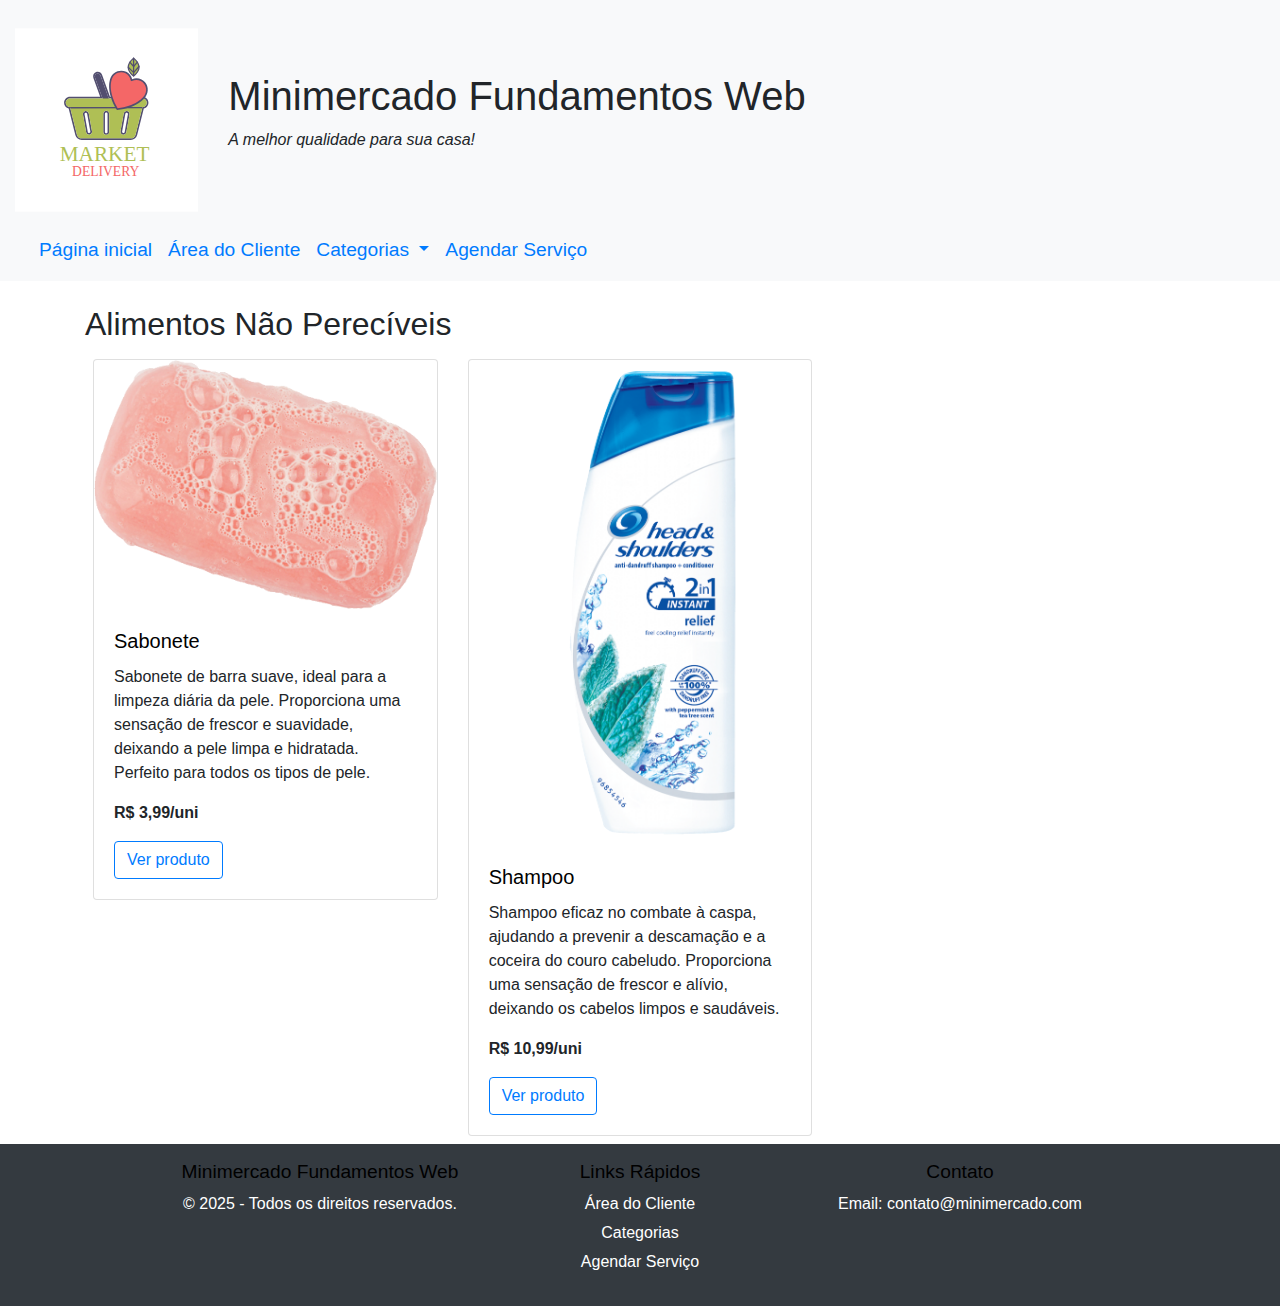
<file: categorias/higiene.html>
<!DOCTYPE html>
<html lang="en">
  <head>
    <meta charset="UTF-8" />
    <meta name="viewport" content="width=device-width, initial-scale=1.0" />
    <title>Minimercado - Fundamentos Web</title>
    <link
      href="https://stackpath.bootstrapcdn.com/bootstrap/4.3.1/css/bootstrap.min.css"
      rel="stylesheet"
    />
    <link rel="stylesheet" href="../styles.css" />
  </head>
  <body>
    <!-- Cabeçalho -->
    <header class="container-fluid" style="padding-bottom: 0">
      <div class="row align-items-center">
        <!-- Logo -->
        <div class="col-2" style="height: 200px">
          <img
            src="../assets/logo.svg"
            alt="Logo Minimercado"
            class="img-fluid"
          />
        </div>

        <div class="col-10">
          <h1>Minimercado Fundamentos Web</h1>
          <p class="slogan">A melhor qualidade para sua casa!</p>
        </div>
      </div>
    </header>

    <!-- Nav (Menu) -->
    <nav class="navbar navbar-expand-lg navbar-light bg-light">
      <div class="container-fluid">
        <button
          class="navbar-toggler"
          type="button"
          data-toggle="collapse"
          data-target="#navBarHigiene"
          aria-controls="navBarHigiene"
          aria-expanded="false"
          aria-label="Toggle navigation"
        >
          <span class="navbar-toggler-icon"></span>
        </button>

        <div class="collapse navbar-collapse" id="navBarHigiene">
          <ul class="navbar-nav">
            <!-- Link para Homepage -->
            <li class="nav-item">
              <a class="nav-link" href="../index.html">Página inicial</a>
            </li>

            <!-- Link para Área do Cliente -->
            <li class="nav-item">
              <a class="nav-link" href="#">Área do Cliente</a>
            </li>

            <!-- Dropdown para Categorias -->
            <li class="nav-item dropdown">
              <a
                class="nav-link dropdown-toggle"
                href="#"
                id="navbarDropdown"
                role="button"
                data-toggle="dropdown"
                aria-haspopup="true"
                aria-expanded="false"
              >
                Categorias
              </a>
              <div class="dropdown-menu" aria-labelledby="navbarDropdown">
                <a class="dropdown-item" href="categorias/frutas-verduras.html"
                  >Frutas e Verduras</a
                >
                <a class="dropdown-item" href="#">Alimentos Não Perecíveis</a>
                <a class="dropdown-item" href="#">Produtos de Limpeza</a>
              </div>
            </li>

            <!-- Link para Agendamento de Serviços -->
            <li class="nav-item">
              <a class="nav-link" href="../agendar.html">Agendar Serviço</a>
            </li>
          </ul>
        </div>
      </div>
    </nav>

    <section class="container mt-4">
      <h2>Alimentos Não Perecíveis</h2>
      <div class="row p-2">
        <!-- Produto 1: Sabonete -->
        <div class="col-md-4">
          <div class="card">
            <img
              src="../assets/sabonete.png"
              class="card-img-top"
              alt="Sabonete"
            />
            <div class="card-body">
              <h5 class="card-title">Sabonete</h5>
              <p class="card-text">
                Sabonete de barra suave, ideal para a limpeza diária da pele.
                Proporciona uma sensação de frescor e suavidade, deixando a pele
                limpa e hidratada. Perfeito para todos os tipos de pele.
              </p>
              <p><b>R$ 3,99/uni</b></p>
              <button class="btn btn-outline-primary">Ver produto</button>
            </div>
          </div>
        </div>

        <!-- Produto 2: Shampoo -->
        <div class="col-md-4">
          <div class="card">
            <img
              src="../assets/shampoo.png"
              class="card-img-top"
              alt="Shampoo"
            />
            <div class="card-body">
              <h5 class="card-title">Shampoo</h5>
              <p class="card-text">
                Shampoo eficaz no combate à caspa, ajudando a prevenir a
                descamação e a coceira do couro cabeludo. Proporciona uma
                sensação de frescor e alívio, deixando os cabelos limpos e
                saudáveis.
              </p>
              <p><b>R$ 10,99/uni</b></p>
              <button class="btn btn-outline-primary">Ver produto</button>
            </div>
          </div>
        </div>
      </div>
    </section>

    <!-- Rodapé -->
    <footer class="bg-dark text-white text-center py-3">
      <div class="container">
        <div class="row">
          <!-- Informações da Empresa -->
          <div class="col-md-4">
            <h5>Minimercado Fundamentos Web</h5>
            <p>&copy; 2025 - Todos os direitos reservados.</p>
          </div>

          <!-- Links de Navegação -->
          <div class="col-md-4">
            <h5>Links Rápidos</h5>
            <ul class="list-unstyled">
              <li><a href="#" class="text-white">Área do Cliente</a></li>
              <li><a href="#" class="text-white">Categorias</a></li>
              <li><a href="#" class="text-white">Agendar Serviço</a></li>
            </ul>
          </div>

          <!-- Contato -->
          <div class="col-md-4">
            <h5>Contato</h5>
            <p>Email: contato@minimercado.com</p>
          </div>
        </div>
      </div>
    </footer>

    <script src="https://stackpath.bootstrapcdn.com/bootstrap/4.3.1/js/bootstrap.min.js"></script>
    <script src="https://code.jquery.com/jquery-3.3.1.slim.min.js"></script>
    <script src="https://cdnjs.cloudflare.com/ajax/libs/popper.js/1.14.7/umd/popper.min.js"></script>
  </body>
</html>
</file>
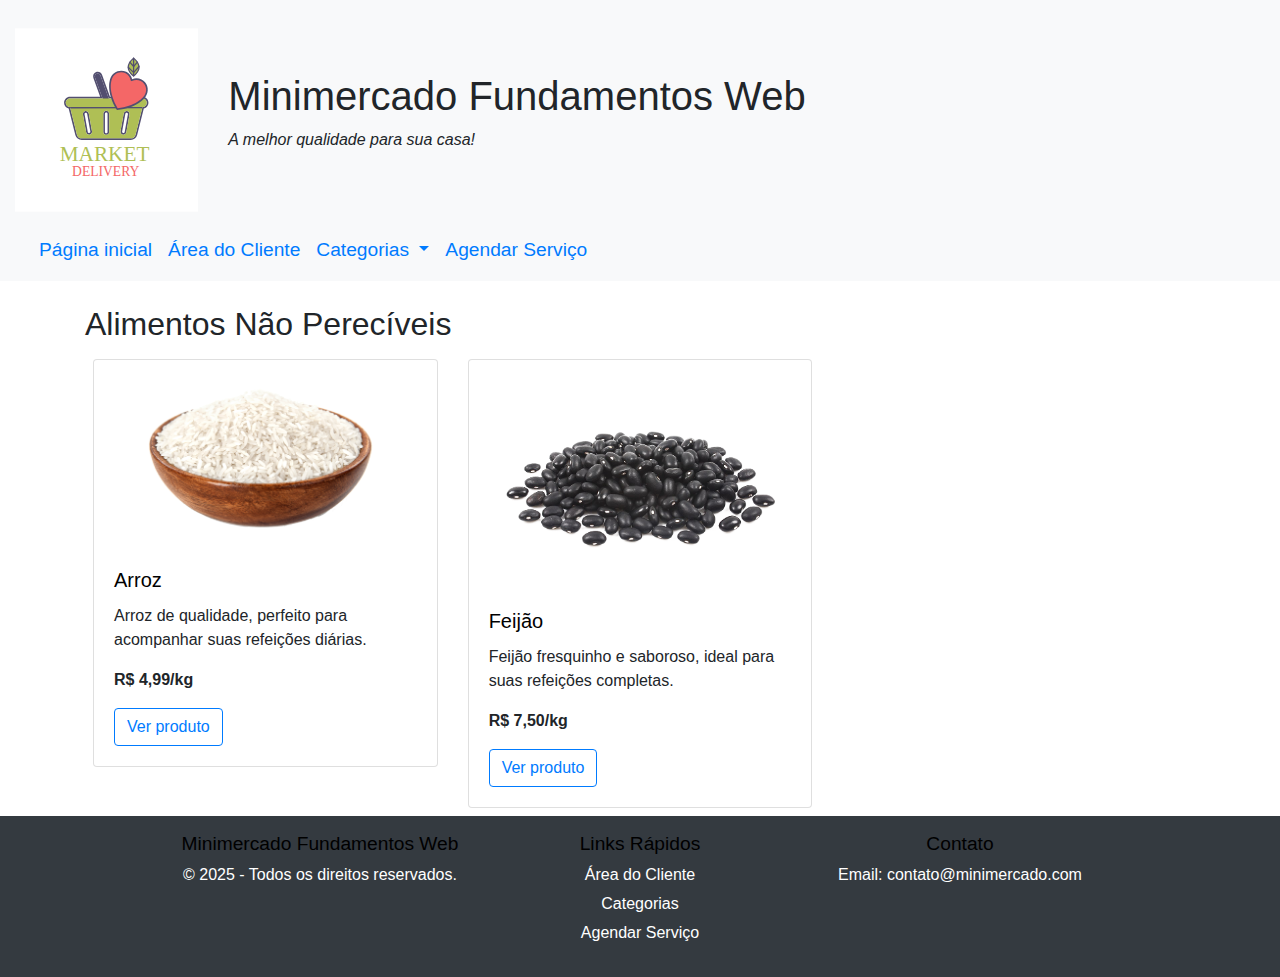
<file: categorias/nao_pereciveis.html>
<!DOCTYPE html>
<html lang="en">
  <head>
    <meta charset="UTF-8" />
    <meta name="viewport" content="width=device-width, initial-scale=1.0" />
    <title>Minimercado - Fundamentos Web</title>
    <link
      href="https://stackpath.bootstrapcdn.com/bootstrap/4.3.1/css/bootstrap.min.css"
      rel="stylesheet"
    />
    <link rel="stylesheet" href="../styles.css" />
  </head>
  <body>
    <!-- Cabeçalho -->
    <header class="container-fluid" style="padding-bottom: 0">
      <div class="row align-items-center">
        <!-- Logo -->
        <div class="col-2" style="height: 200px">
          <img
            src="../assets/logo.svg"
            alt="Logo Minimercado"
            class="img-fluid"
          />
        </div>

        <div class="col-10">
          <h1>Minimercado Fundamentos Web</h1>
          <p class="slogan">A melhor qualidade para sua casa!</p>
        </div>
      </div>
    </header>

    <!-- Nav (Menu) -->
    <nav class="navbar navbar-expand-lg navbar-light bg-light">
      <div class="container-fluid">
        <button
          class="navbar-toggler"
          type="button"
          data-toggle="collapse"
          data-target="#navBarNaoPerecivel"
          aria-controls="navBarNaoPerecivel"
          aria-expanded="false"
          aria-label="Toggle navigation"
        >
          <span class="navbar-toggler-icon"></span>
        </button>

        <div class="collapse navbar-collapse" id="navBarNaoPerecivel">
          <ul class="navbar-nav">
            <!-- Link para Homepage -->
            <li class="nav-item">
              <a class="nav-link" href="../index.html">Página inicial</a>
            </li>

            <!-- Link para Área do Cliente -->
            <li class="nav-item">
              <a class="nav-link" href="#">Área do Cliente</a>
            </li>

            <!-- Dropdown para Categorias -->
            <li class="nav-item dropdown">
              <a
                class="nav-link dropdown-toggle"
                href="#"
                id="navbarDropdown"
                role="button"
                data-toggle="dropdown"
                aria-haspopup="true"
                aria-expanded="false"
              >
                Categorias
              </a>
              <div class="dropdown-menu" aria-labelledby="navbarDropdown">
                <a class="dropdown-item" href="categorias/frutas-verduras.html"
                  >Frutas e Verduras</a
                >
                <a class="dropdown-item" href="#">Alimentos Não Perecíveis</a>
                <a class="dropdown-item" href="#">Produtos de Limpeza</a>
              </div>
            </li>

            <!-- Link para Agendamento de Serviços -->
            <li class="nav-item">
              <a class="nav-link" href="../agendar.html">Agendar Serviço</a>
            </li>
          </ul>
        </div>
      </div>
    </nav>

    <section class="container mt-4">
      <h2>Alimentos Não Perecíveis</h2>
      <div class="row p-2">
        <!-- Produto 1: Arroz -->
        <div class="col-md-4">
          <div class="card">
            <img src="../assets/arroz.png" class="card-img-top" alt="Arroz" />
            <div class="card-body">
              <h5 class="card-title">Arroz</h5>
              <p class="card-text">
                Arroz de qualidade, perfeito para acompanhar suas refeições
                diárias.
              </p>
              <p><b>R$ 4,99/kg</b></p>
              <button class="btn btn-outline-primary">Ver produto</button>
            </div>
          </div>
        </div>

        <!-- Produto 2: Feijão -->
        <div class="col-md-4">
          <div class="card">
            <img src="../assets/feijao.png" class="card-img-top" alt="Feijão" />
            <div class="card-body">
              <h5 class="card-title">Feijão</h5>
              <p class="card-text">
                Feijão fresquinho e saboroso, ideal para suas refeições
                completas.
              </p>
              <p><b>R$ 7,50/kg</b></p>
              <button class="btn btn-outline-primary">Ver produto</button>
            </div>
          </div>
        </div>
      </div>
    </section>

    <!-- Rodapé -->
    <footer class="bg-dark text-white text-center py-3">
      <div class="container">
        <div class="row">
          <!-- Informações da Empresa -->
          <div class="col-md-4">
            <h5>Minimercado Fundamentos Web</h5>
            <p>&copy; 2025 - Todos os direitos reservados.</p>
          </div>

          <!-- Links de Navegação -->
          <div class="col-md-4">
            <h5>Links Rápidos</h5>
            <ul class="list-unstyled">
              <li><a href="#" class="text-white">Área do Cliente</a></li>
              <li><a href="#" class="text-white">Categorias</a></li>
              <li><a href="#" class="text-white">Agendar Serviço</a></li>
            </ul>
          </div>

          <!-- Contato -->
          <div class="col-md-4">
            <h5>Contato</h5>
            <p>Email: contato@minimercado.com</p>
          </div>
        </div>
      </div>
    </footer>

    <script src="https://stackpath.bootstrapcdn.com/bootstrap/4.3.1/js/bootstrap.min.js"></script>
    <script src="https://code.jquery.com/jquery-3.3.1.slim.min.js"></script>
    <script src="https://cdnjs.cloudflare.com/ajax/libs/popper.js/1.14.7/umd/popper.min.js"></script>
  </body>
</html>
</file>
<file: styles.css>
/* Estilos Gerais */
body {
  font-family: Arial, sans-serif;
  height: 100vh;
  display: flex;
  flex-direction: column;
  margin: 0;
}

/* Estilos para o conteúdo principal */
main {
  flex: 1;
}

/* Estilos para o Header */
header {
  background-color: #f8f9fa;
  padding: 20px 0;
}

header h1 {
  font-size: 2.5rem;
}

header .slogan {
  font-style: italic;
}

header .btn {
  width: 200px;
}

/* Estilos para o Nav (Navbar) */
.navbar-brand {
  font-size: 1.5rem;
  font-weight: bold;
}

.navbar-nav .nav-item .nav-link {
  font-size: 1.2rem;
  color: #007bff;
}

.navbar-nav .nav-item .nav-link:hover {
  color: #0056b3;
}

img {
  width: 100% !important;
  height: 100% !important;
}

#produtoCarrossel {
  background-color: rgba(255, 255, 255, 0.5);
  padding: 10px 0;
}

.carousel-inner img {
  height: 300px !important;
  object-fit: contain;
}

.carousel-item {
  height: 100%;
}

.carousel-caption p {
  color: #000;
}

.carousel-control-next,
.carousel-control-prev {
  filter: invert(100%);
}

h5 {
  color: #000;
}

/* Estilos para o Footer */
footer {
  background-color: #343a40;
  color: white;
  padding: 20px 0;
  margin-top: auto;
}

footer .container {
  max-width: 960px;
}

footer h5 {
  font-size: 1.2rem;
}

footer ul {
  padding: 0;
  list-style-type: none;
}

footer ul li {
  margin: 5px 0;
}
</file>
